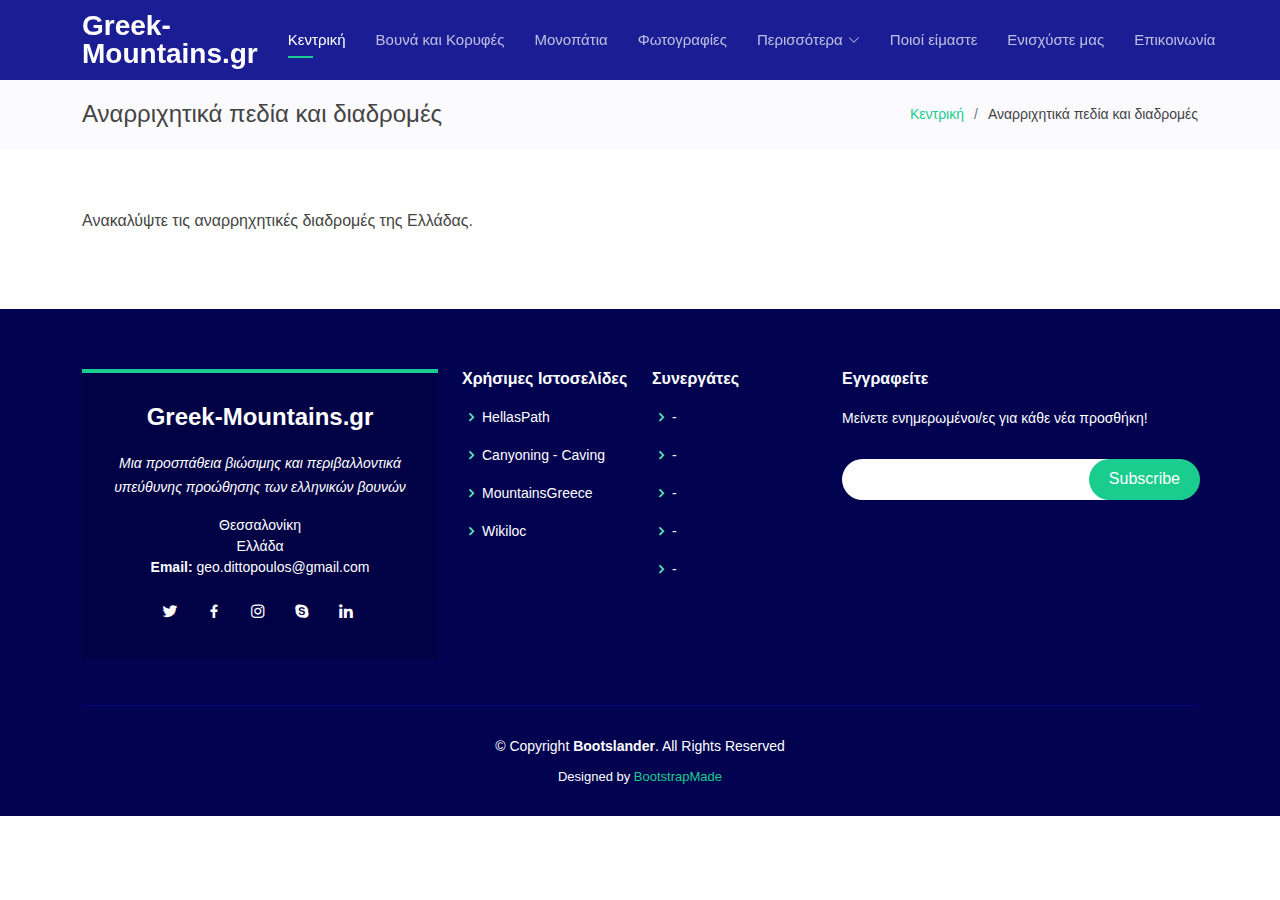
<file: anarrihitikes_diadromes.html>
<!DOCTYPE html>
<html lang="en">

<head>
  <meta charset="utf-8">
  <meta content="width=device-width, initial-scale=1.0" name="viewport">

  <title>Ορειβατικά Μονοπάτια</title>
  <meta content="" name="description">
  <meta content="" name="keywords">

  <!-- Favicons -->
  <link href="assets/img/noun-mountains-198608.png" rel="icon">
  <link href="mountains180x180.png" rel="mountains180x180.png">

  <!-- Google Fonts -->
  <link href="https://fonts.googleapis.com/css2?family=Noto+Serif+Display:ital,wght@0,300;0,400;0,500;0,600;0,700;1,300;1,400;1,500;1,600;1,700;1,900&display=swap" rel="stylesheet">

  <!-- Vendor CSS Files -->
  <link href="assets/vendor/aos/aos.css" rel="stylesheet">
  <link href="assets/vendor/bootstrap/css/bootstrap.min.css" rel="stylesheet">
  <link href="assets/vendor/bootstrap-icons/bootstrap-icons.css" rel="stylesheet">
  <link href="assets/vendor/boxicons/css/boxicons.min.css" rel="stylesheet">
  <link href="assets/vendor/glightbox/css/glightbox.min.css" rel="stylesheet">
  <link href="assets/vendor/remixicon/remixicon.css" rel="stylesheet">
  <link href="assets/vendor/swiper/swiper-bundle.min.css" rel="stylesheet">

  <!-- Template Main CSS File -->
  <link href="assets/css/style.css" rel="stylesheet">

  <!-- =======================================================
  * Template Name: Bootslander - v4.9.1
  * Template URL: https://bootstrapmade.com/bootslander-free-bootstrap-landing-page-template/
  * Author: BootstrapMade.com
  * License: https://bootstrapmade.com/license/
  ======================================================== -->
</head>

<body>

  <!-- ======= Header ======= -->
  <header id="header" class="fixed-top d-flex align-items-center ">
    <div class="container d-flex align-items-center justify-content-between">

      <div class="logo">
        <h1><a href="index.html"><span>Greek-Mountains.gr</span></a></h1>
        <!-- Uncomment below if you prefer to use an image logo -->
        <!-- <a href="index.html"><img src="assets/img/logo.png" alt="" class="img-fluid"></a>-->
      </div>

      <nav id="navbar" class="navbar">
        <ul>
          <li><a class="nav-link scrollto active" href="#hero">Κεντρική</a></li>
          <li><a class="nav-link scrollto" href="#about">Βουνά και Κορυφές</a></li>
          <li><a class="nav-link scrollto" href="#features">Μονοπάτια</a></li>
          <li><a class="nav-link scrollto" href="#gallery">Φωτογραφίες</a></li>
          <li class="dropdown"><a href="#"><span>Περισσότερα</span> <i class="bi bi-chevron-down"></i></a>
            <ul>
              <li class="dropdown"><a href="#"><span>Οργάνωση διαδρομής</span> <i class="bi bi-chevron-right"></i></a>
                <ul>
                  <li><a href="#">Υπολογισμός κόστους ταξιδιού</a></li>
                  <li><a href="#">Χάρτες Τσέπης</a></li>
                  <li><a href="#">Smartphone Applications</a></li>
                  <li><a href="#">Επιστημονικοί χάρτες</a></li>
                  <li><a href="#">Checklist</a></li>
                </ul>
              </li>
              <li><a href="#">Καταφύγια</a></li>
              <li><a href="#">Live Κάμερα και Καιρός</a></li>
              <li><a href="#">Εξοπλισμός</a></li>
              <li><a href="#">Πρώτες βοήθειες</a></li>
            </ul>
          <li><a class="nav-link scrollto" href="#team">Ποιοί είμαστε</a></li>
          <li><a class="nav-link scrollto" href="#pricing">Ενισχύστε μας</a></li>
          </li>
          <li><a class="nav-link scrollto" href="#contact">Επικοινωνία</a></li>
        </ul>
        <i class="bi bi-list mobile-nav-toggle"></i>
      </nav><!-- .navbar -->

    </div>
  </header><!-- End Header -->

  <main id="main">

    <!-- ======= Breadcrumbs Section ======= -->
    <section class="breadcrumbs">
      <div class="container">

        <div class="d-flex justify-content-between align-items-center">
          <h2>Αναρριχητικά πεδία και διαδρομές</h2>
          <ol>
            <li><a href="index.html">Κεντρική</a></li>
            <li>Αναρριχητικά πεδία και διαδρομές</li>
          </ol>
        </div>

      </div>
    </section><!-- End Breadcrumbs Section -->

    <section class="inner-page">
      <div class="container">
        <p>
          Ανακαλύψτε τις αναρρηχητικές διαδρομές της Ελλάδας.
        </p>
      </div>
    </section>

  </main><!-- End #main -->

  <!-- ======= Footer ======= -->
  <footer id="footer">
    <div class="footer-top">
      <div class="container">
        <div class="row">

           <div class="col-lg-4 col-md-6">
            <div class="footer-info">
              <h3>Greek-Mountains.gr</h3>
              <p class="pb-3"><em>Μια προσπάθεια βιώσιμης και περιβαλλοντικά υπεύθυνης προώθησης των ελληνικών βουνών</em></p>
                Θεσσαλονίκη<br>
                Ελλάδα<br>
                
                <strong>Email:</strong> geo.dittopoulos@gmail.com<br>
              </p>
              <div class="social-links mt-3">
                <a href="#" class="twitter"><i class="bx bxl-twitter"></i></a>
                <a href="#" class="facebook"><i class="bx bxl-facebook"></i></a>
                <a href="#" class="instagram"><i class="bx bxl-instagram"></i></a>
                <a href="#" class="google-plus"><i class="bx bxl-skype"></i></a>
                <a href="#" class="linkedin"><i class="bx bxl-linkedin"></i></a>
              </div>
            </div>
          </div>

          <div class="col-lg-2 col-md-6 footer-links">
              <h4>Χρήσιμες Ιστοσελίδες</h4>
            <ul>
                <li><i class="bx bx-chevron-right"></i> <a href="#">HellasPath</a></li>
                <li><i class="bx bx-chevron-right"></i> <a href="#">Canyoning - Caving</a></li>
                <li><i class="bx bx-chevron-right"></i> <a href="#">MountainsGreece</a></li>
                <li><i class="bx bx-chevron-right"></i> <a href="#">Wikiloc</a></li>
            </ul>
          </div>

          <div class="col-lg-2 col-md-6 footer-links">
              <h4>Συνεργάτες</h4>
            <ul>
                <li><i class="bx bx-chevron-right"></i> <a href="#">-</a></li>
              <li><i class="bx bx-chevron-right"></i> <a href="#">-</a></li>
              <li><i class="bx bx-chevron-right"></i> <a href="#">-</a></li>
              <li><i class="bx bx-chevron-right"></i> <a href="#">-</a></li>
              <li><i class="bx bx-chevron-right"></i> <a href="#">-</a></li>
            </ul>
          </div>

          <div class="col-lg-4 col-md-6 footer-newsletter">
            <h4>Εγγραφείτε</h4>
            <p>Μείνετε ενημερωμένοι/ες για κάθε νέα προσθήκη!
            <form action="" method="post">
              <input type="email" name="email"><input type="submit" value="Subscribe">
            </form>

          </div>

        </div>
      </div>
    </div>

    <div class="container">
      <div class="copyright">
        &copy; Copyright <strong><span>Bootslander</span></strong>. All Rights Reserved
      </div>
      <div class="credits">
        <!-- All the links in the footer should remain intact. -->
        <!-- You can delete the links only if you purchased the pro version. -->
        <!-- Licensing information: https://bootstrapmade.com/license/ -->
        <!-- Purchase the pro version with working PHP/AJAX contact form: https://bootstrapmade.com/bootslander-free-bootstrap-landing-page-template/ -->
        Designed by <a href="https://bootstrapmade.com/">BootstrapMade</a>
      </div>
    </div>
  </footer><!-- End Footer -->

  <a href="#" class="back-to-top d-flex align-items-center justify-content-center"><i class="bi bi-arrow-up-short"></i></a>
  <div id="preloader"></div>

  <!-- Vendor JS Files -->
  <script src="assets/vendor/purecounter/purecounter_vanilla.js"></script>
  <script src="assets/vendor/aos/aos.js"></script>
  <script src="assets/vendor/bootstrap/js/bootstrap.bundle.min.js"></script>
  <script src="assets/vendor/glightbox/js/glightbox.min.js"></script>
  <script src="assets/vendor/swiper/swiper-bundle.min.js"></script>
  <script src="assets/vendor/php-email-form/validate.js"></script>

  <!-- Template Main JS File -->
  <script src="assets/js/main.js"></script>

</body>

</html>
</file>
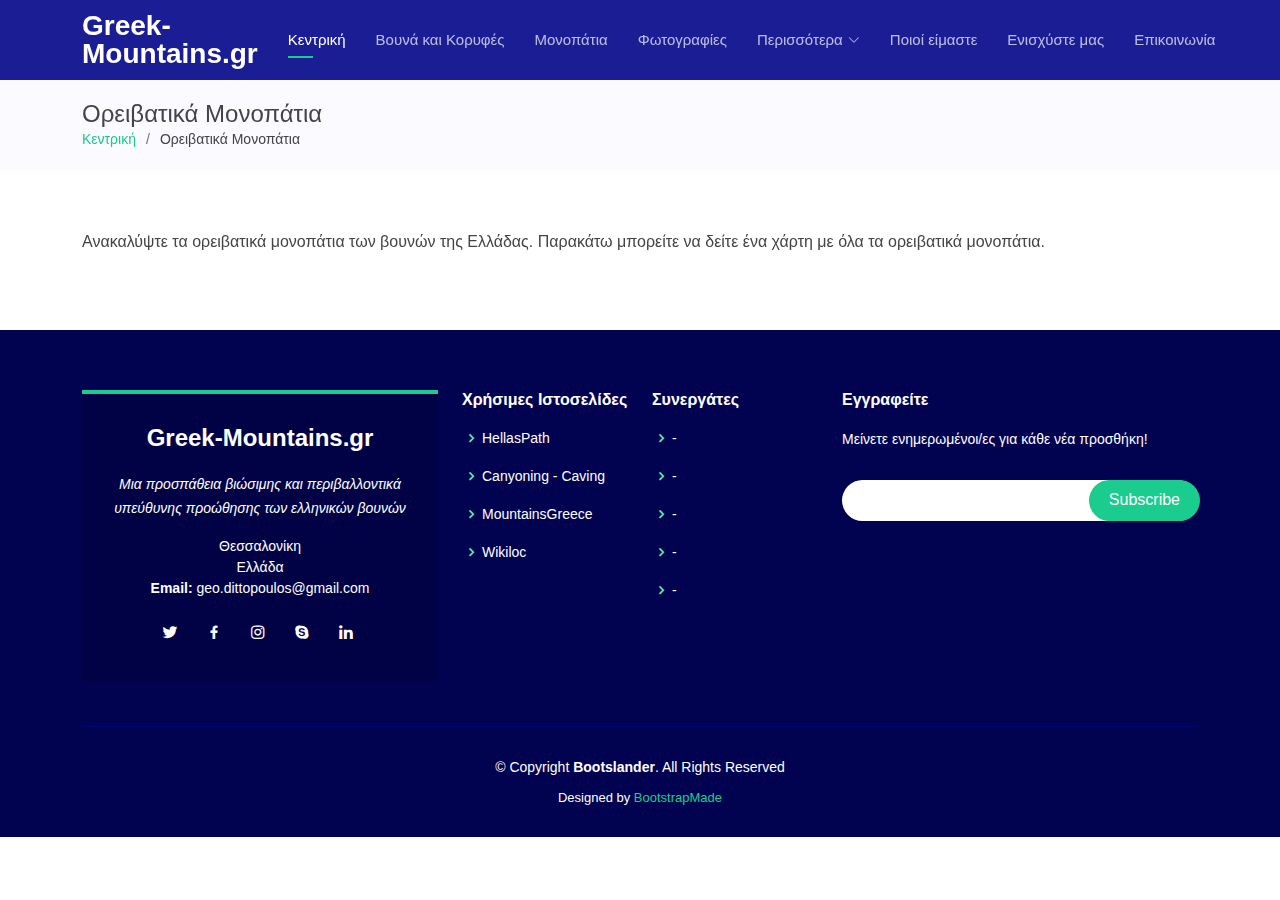
<file: oreivatika_monopatia.html>
<!DOCTYPE html>
<html lang="en">

<head>
  <meta charset="utf-8">
  <meta content="width=device-width, initial-scale=1.0" name="viewport">

  <title>Ορειβατικά Μονοπάτια</title>
  <meta content="" name="description">
  <meta content="" name="keywords">

  <!-- Favicons -->
  <link href="assets/img/noun-mountains-198608.png" rel="icon">
  <link href="mountains180x180.png" rel="mountains180x180.png">

  <!-- Google Fonts -->
  <link href="https://fonts.googleapis.com/css2?family=Noto+Serif+Display:ital,wght@0,300;0,400;0,500;0,600;0,700;1,300;1,400;1,500;1,600;1,700;1,900&display=swap" rel="stylesheet">

  <!-- Vendor CSS Files -->
  <link href="assets/vendor/aos/aos.css" rel="stylesheet">
  <link href="assets/vendor/bootstrap/css/bootstrap.min.css" rel="stylesheet">
  <link href="assets/vendor/bootstrap-icons/bootstrap-icons.css" rel="stylesheet">
  <link href="assets/vendor/boxicons/css/boxicons.min.css" rel="stylesheet">
  <link href="assets/vendor/glightbox/css/glightbox.min.css" rel="stylesheet">
  <link href="assets/vendor/remixicon/remixicon.css" rel="stylesheet">
  <link href="assets/vendor/swiper/swiper-bundle.min.css" rel="stylesheet">

  <!-- Template Main CSS File -->
  <link href="assets/css/style.css" rel="stylesheet">

  <!-- =======================================================
  * Template Name: Bootslander - v4.9.1
  * Template URL: https://bootstrapmade.com/bootslander-free-bootstrap-landing-page-template/
  * Author: BootstrapMade.com
  * License: https://bootstrapmade.com/license/
  ======================================================== -->
</head>

<body>

  <!-- ======= Header ======= -->
  <header id="header" class="fixed-top d-flex align-items-center ">
    <div class="container d-flex align-items-center justify-content-between">

      <div class="logo">
        <h1><a href="index.html"><span>Greek-Mountains.gr</span></a></h1>
        <!-- Uncomment below if you prefer to use an image logo -->
        <!-- <a href="index.html"><img src="assets/img/logo.png" alt="" class="img-fluid"></a>-->
      </div>

      <nav id="navbar" class="navbar">
        <ul>
          <li><a class="nav-link scrollto active" href="#hero">Κεντρική</a></li>
          <li><a class="nav-link scrollto" href="#about">Βουνά και Κορυφές</a></li>
          <li><a class="nav-link scrollto" href="#features">Μονοπάτια</a></li>
          <li><a class="nav-link scrollto" href="#gallery">Φωτογραφίες</a></li>
          <li class="dropdown"><a href="#"><span>Περισσότερα</span> <i class="bi bi-chevron-down"></i></a>
            <ul>
              <li class="dropdown"><a href="#"><span>Οργάνωση διαδρομής</span> <i class="bi bi-chevron-right"></i></a>
                <ul>
                  <li><a href="#">Υπολογισμός κόστους ταξιδιού</a></li>
                  <li><a href="#">Χάρτες Τσέπης</a></li>
                  <li><a href="#">Smartphone Applications</a></li>
                  <li><a href="#">Επιστημονικοί χάρτες</a></li>
                  <li><a href="#">Checklist</a></li>
                </ul>
              </li>
              <li><a href="#">Καταφύγια</a></li>
              <li><a href="#">Live Κάμερα και Καιρός</a></li>
              <li><a href="#">Εξοπλισμός</a></li>
              <li><a href="#">Πρώτες βοήθειες</a></li>
            </ul>
          <li><a class="nav-link scrollto" href="#team">Ποιοί είμαστε</a></li>
          <li><a class="nav-link scrollto" href="#pricing">Ενισχύστε μας</a></li>
          </li>
          <li><a class="nav-link scrollto" href="#contact">Επικοινωνία</a></li>
        </ul>
        <i class="bi bi-list mobile-nav-toggle"></i>
      </nav><!-- .navbar -->

    </div>
  </header><!-- End Header -->

  <main id="main">

    <!-- ======= Breadcrumbs Section ======= -->
    <section class="breadcrumbs">
      <div class="container">

        <div class="d-flex justify-content-between align-items-center">
            <div  data-aos="zoom-out">
          <h2>Ορειβατικά Μονοπάτια</h2>
          <ol>
            <li><a href="index.html">Κεντρική</a></li>
            <li>Ορειβατικά Μονοπάτια</li>
          </ol>
            </div>
        </div>

      </div>
    </section><!-- End Breadcrumbs Section -->

    <section class="inner-page">
      <div class="container"> 
          <div  data-aos="zoom-out">
        <p>
          Ανακαλύψτε τα ορειβατικά μονοπάτια των βουνών της Ελλάδας. Παρακάτω μπορείτε να δείτε ένα χάρτη με όλα τα ορειβατικά μονοπάτια.
        </p>
       </div>
      </div>
    </section>
      <!-- Search bar -->

  </main><!-- End #main -->

  <!-- ======= Footer ======= -->
  <footer id="footer">
    <div class="footer-top">
      <div class="container">
        <div class="row">

           <div class="col-lg-4 col-md-6">
            <div class="footer-info">
              <h3>Greek-Mountains.gr</h3>
              <p class="pb-3"><em>Μια προσπάθεια βιώσιμης και περιβαλλοντικά υπεύθυνης προώθησης των ελληνικών βουνών</em></p>
                Θεσσαλονίκη<br>
                Ελλάδα<br>
                
                <strong>Email:</strong> geo.dittopoulos@gmail.com<br>
              
              <div class="social-links mt-3">
                <a href="#" class="twitter"><i class="bx bxl-twitter"></i></a>
                <a href="#" class="facebook"><i class="bx bxl-facebook"></i></a>
                <a href="#" class="instagram"><i class="bx bxl-instagram"></i></a>
                <a href="#" class="google-plus"><i class="bx bxl-skype"></i></a>
                <a href="#" class="linkedin"><i class="bx bxl-linkedin"></i></a>
              </div>
            </div>
          </div>

          <div class="col-lg-2 col-md-6 footer-links">
              <h4>Χρήσιμες Ιστοσελίδες</h4>
            <ul>
                <li><i class="bx bx-chevron-right"></i> <a href="#">HellasPath</a></li>
                <li><i class="bx bx-chevron-right"></i> <a href="#">Canyoning - Caving</a></li>
                <li><i class="bx bx-chevron-right"></i> <a href="#">MountainsGreece</a></li>
                <li><i class="bx bx-chevron-right"></i> <a href="#">Wikiloc</a></li>
            </ul>
          </div>

          <div class="col-lg-2 col-md-6 footer-links">
              <h4>Συνεργάτες</h4>
            <ul>
                <li><i class="bx bx-chevron-right"></i> <a href="#">-</a></li>
              <li><i class="bx bx-chevron-right"></i> <a href="#">-</a></li>
              <li><i class="bx bx-chevron-right"></i> <a href="#">-</a></li>
              <li><i class="bx bx-chevron-right"></i> <a href="#">-</a></li>
              <li><i class="bx bx-chevron-right"></i> <a href="#">-</a></li>
            </ul>
          </div>

          <div class="col-lg-4 col-md-6 footer-newsletter">
            <h4>Εγγραφείτε</h4>
            <p>Μείνετε ενημερωμένοι/ες για κάθε νέα προσθήκη!
            <form action="" method="post">
              <input type="email" name="email"><input type="submit" value="Subscribe">
            </form>

          </div>

        </div>
      </div>
    </div>
    <div class="container">
      <div class="copyright">
        &copy; Copyright <strong><span>Bootslander</span></strong>. All Rights Reserved
      </div>
      <div class="credits">
        <!-- All the links in the footer should remain intact. -->
        <!-- You can delete the links only if you purchased the pro version. -->
        <!-- Licensing information: https://bootstrapmade.com/license/ -->
        <!-- Purchase the pro version with working PHP/AJAX contact form: https://bootstrapmade.com/bootslander-free-bootstrap-landing-page-template/ -->
        Designed by <a href="https://bootstrapmade.com/">BootstrapMade</a>
      </div>
    </div>
  </footer><!-- End Footer -->

  <a href="#" class="back-to-top d-flex align-items-center justify-content-center"><i class="bi bi-arrow-up-short"></i></a>
  <div id="preloader"></div>

  <!-- Vendor JS Files -->
  <script src="assets/vendor/purecounter/purecounter_vanilla.js"></script>
  <script src="assets/vendor/aos/aos.js"></script>
  <script src="assets/vendor/bootstrap/js/bootstrap.bundle.min.js"></script>
  <script src="assets/vendor/glightbox/js/glightbox.min.js"></script>
  <script src="assets/vendor/swiper/swiper-bundle.min.js"></script>
  <script src="assets/vendor/php-email-form/validate.js"></script>

  <!-- Template Main JS File -->
  <script src="assets/js/main.js"></script>

</body>

</html>
</file>
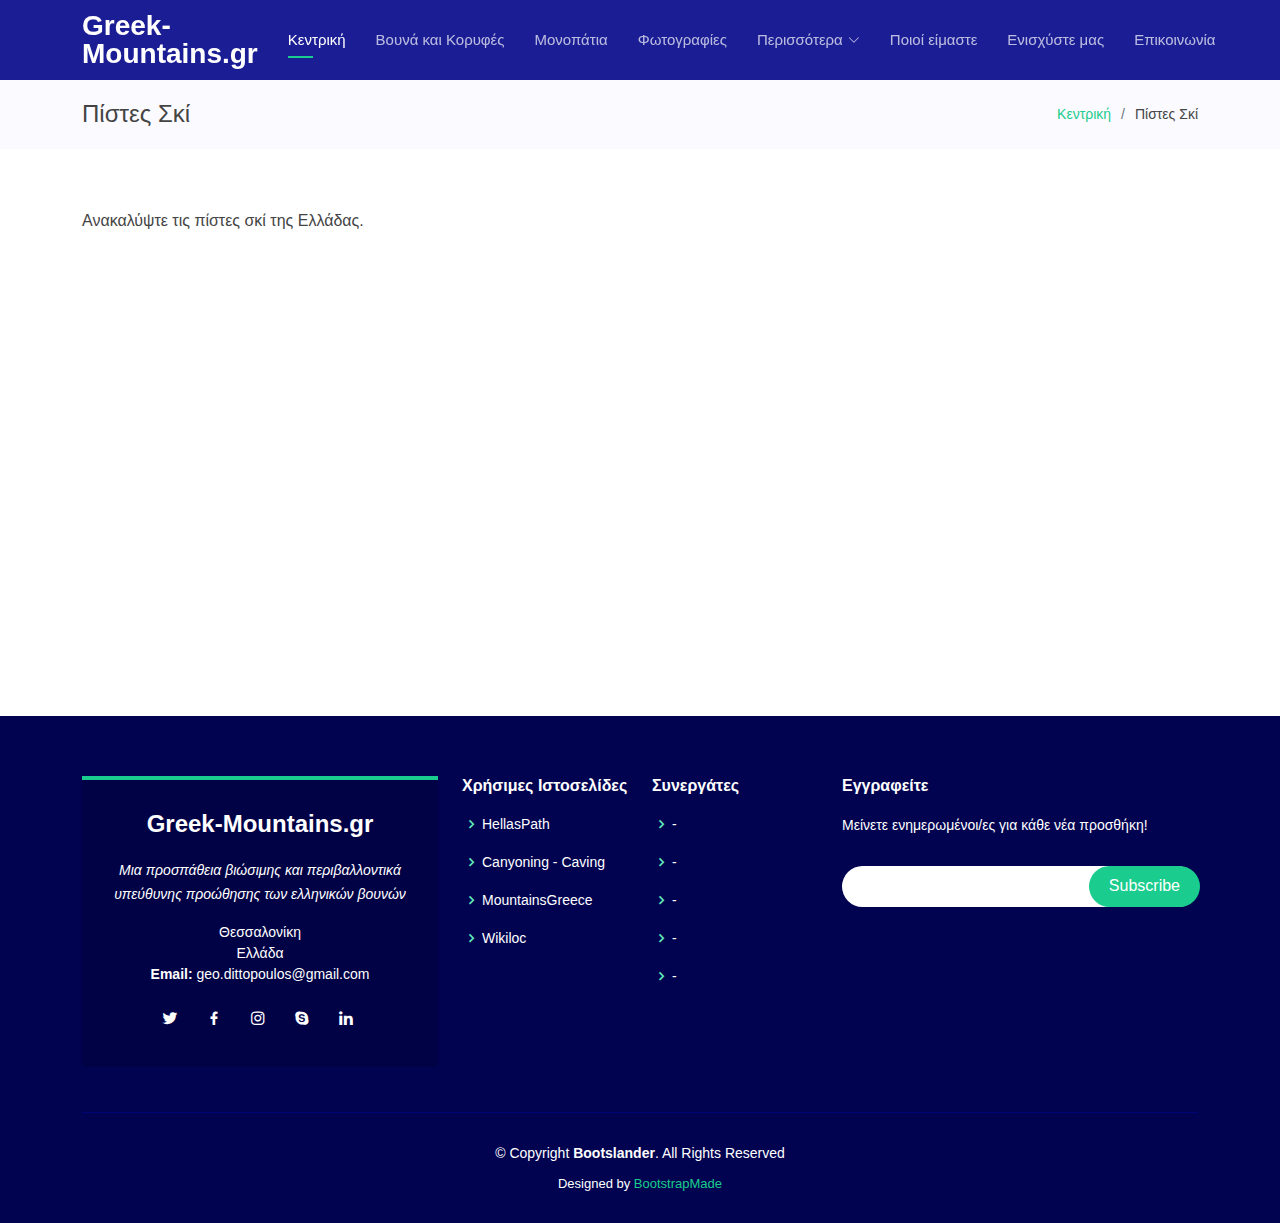
<file: pistes_ski.html>
<!DOCTYPE html>
<html lang="en">

<head>
  <meta charset="utf-8">
  <meta content="width=device-width, initial-scale=1.0" name="viewport">

  <title>Ορειβατικά Μονοπάτια</title>
  <meta content="" name="description">
  <meta content="" name="keywords">

  <!-- Favicons -->
  <link href="assets/img/noun-mountains-198608.png" rel="icon">
  <link href="mountains180x180.png" rel="mountains180x180.png">

  <!-- Google Fonts -->
  <link href="https://fonts.googleapis.com/css2?family=Noto+Serif+Display:ital,wght@0,300;0,400;0,500;0,600;0,700;1,300;1,400;1,500;1,600;1,700;1,900&display=swap" rel="stylesheet">

  <!-- Vendor CSS Files -->
  <link href="assets/vendor/aos/aos.css" rel="stylesheet">
  <link href="assets/vendor/bootstrap/css/bootstrap.min.css" rel="stylesheet">
  <link href="assets/vendor/bootstrap-icons/bootstrap-icons.css" rel="stylesheet">
  <link href="assets/vendor/boxicons/css/boxicons.min.css" rel="stylesheet">
  <link href="assets/vendor/glightbox/css/glightbox.min.css" rel="stylesheet">
  <link href="assets/vendor/remixicon/remixicon.css" rel="stylesheet">
  <link href="assets/vendor/swiper/swiper-bundle.min.css" rel="stylesheet">

  <!-- Template Main CSS File -->
  <link href="assets/css/style.css" rel="stylesheet">

  <!-- =======================================================
  * Template Name: Bootslander - v4.9.1
  * Template URL: https://bootstrapmade.com/bootslander-free-bootstrap-landing-page-template/
  * Author: BootstrapMade.com
  * License: https://bootstrapmade.com/license/
  ======================================================== -->
</head>

<body>

  <!-- ======= Header ======= -->
  <header id="header" class="fixed-top d-flex align-items-center ">
    <div class="container d-flex align-items-center justify-content-between">

      <div class="logo">
        <h1><a href="index.html"><span>Greek-Mountains.gr</span></a></h1>
        <!-- Uncomment below if you prefer to use an image logo -->
        <!-- <a href="index.html"><img src="assets/img/logo.png" alt="" class="img-fluid"></a>-->
      </div>

      <nav id="navbar" class="navbar">
        <ul>
          <li><a class="nav-link scrollto active" href="#hero">Κεντρική</a></li>
          <li><a class="nav-link scrollto" href="#about">Βουνά και Κορυφές</a></li>
          <li><a class="nav-link scrollto" href="#features">Μονοπάτια</a></li>
          <li><a class="nav-link scrollto" href="#gallery">Φωτογραφίες</a></li>
          <li class="dropdown"><a href="#"><span>Περισσότερα</span> <i class="bi bi-chevron-down"></i></a>
            <ul>
              <li class="dropdown"><a href="#"><span>Οργάνωση διαδρομής</span> <i class="bi bi-chevron-right"></i></a>
                <ul>
                  <li><a href="#">Υπολογισμός κόστους ταξιδιού</a></li>
                  <li><a href="#">Χάρτες Τσέπης</a></li>
                  <li><a href="#">Smartphone Applications</a></li>
                  <li><a href="#">Επιστημονικοί χάρτες</a></li>
                  <li><a href="#">Checklist</a></li>
                </ul>
              </li>
              <li><a href="#">Καταφύγια</a></li>
              <li><a href="#">Live Κάμερα και Καιρός</a></li>
              <li><a href="#">Εξοπλισμός</a></li>
              <li><a href="#">Πρώτες βοήθειες</a></li>
            </ul>
          <li><a class="nav-link scrollto" href="#team">Ποιοί είμαστε</a></li>
          <li><a class="nav-link scrollto" href="#pricing">Ενισχύστε μας</a></li>
          </li>
          <li><a class="nav-link scrollto" href="#contact">Επικοινωνία</a></li>
        </ul>
        <i class="bi bi-list mobile-nav-toggle"></i>
      </nav><!-- .navbar -->

    </div>
  </header><!-- End Header -->

  <main id="main">

    <!-- ======= Breadcrumbs Section ======= -->
    <section class="breadcrumbs">
      <div class="container">

        <div class="d-flex justify-content-between align-items-center">
          <h2>Πίστες Σκί</h2>
          <ol>
            <li><a href="index.html">Κεντρική</a></li>
            <li>Πίστες Σκί</li>
          </ol>
        </div>

      </div>
    </section><!-- End Breadcrumbs Section -->

    <section class="inner-page">
      <div class="container">
        <p>
          Ανακαλύψτε τις πίστες σκί της Ελλάδας.
        </p>
      </div>
    </section>
      <iframe width='100%' height='400px' src="https://api.mapbox.com/styles/v1/salvo771997/clafhczak004f14o3jz5fmqlt.html?title=false&access_token=pk.eyJ1Ijoic2Fsdm83NzE5OTciLCJhIjoiY2w0cXUzMzM5MDh6aTNicGQyMDY2MDRleSJ9.QrbpXjyfhO6VW7LpmTxBPQ&zoomwheel=false#5.26/39.233/23.416" title="Outdoors" style="border:none;"></iframe>

  </main><!-- End #main -->

  <!-- ======= Footer ======= -->
  <footer id="footer">
    <div class="footer-top">
      <div class="container">
        <div class="row">

           <div class="col-lg-4 col-md-6">
            <div class="footer-info">
              <h3>Greek-Mountains.gr</h3>
              <p class="pb-3"><em>Μια προσπάθεια βιώσιμης και περιβαλλοντικά υπεύθυνης προώθησης των ελληνικών βουνών</em></p>
                Θεσσαλονίκη<br>
                Ελλάδα<br>
                
                <strong>Email:</strong> geo.dittopoulos@gmail.com<br>
              </p>
              <div class="social-links mt-3">
                <a href="#" class="twitter"><i class="bx bxl-twitter"></i></a>
                <a href="#" class="facebook"><i class="bx bxl-facebook"></i></a>
                <a href="#" class="instagram"><i class="bx bxl-instagram"></i></a>
                <a href="#" class="google-plus"><i class="bx bxl-skype"></i></a>
                <a href="#" class="linkedin"><i class="bx bxl-linkedin"></i></a>
              </div>
            </div>
          </div>

          <div class="col-lg-2 col-md-6 footer-links">
              <h4>Χρήσιμες Ιστοσελίδες</h4>
            <ul>
                <li><i class="bx bx-chevron-right"></i> <a href="#">HellasPath</a></li>
                <li><i class="bx bx-chevron-right"></i> <a href="#">Canyoning - Caving</a></li>
                <li><i class="bx bx-chevron-right"></i> <a href="#">MountainsGreece</a></li>
                <li><i class="bx bx-chevron-right"></i> <a href="#">Wikiloc</a></li>
            </ul>
          </div>

          <div class="col-lg-2 col-md-6 footer-links">
              <h4>Συνεργάτες</h4>
            <ul>
                <li><i class="bx bx-chevron-right"></i> <a href="#">-</a></li>
              <li><i class="bx bx-chevron-right"></i> <a href="#">-</a></li>
              <li><i class="bx bx-chevron-right"></i> <a href="#">-</a></li>
              <li><i class="bx bx-chevron-right"></i> <a href="#">-</a></li>
              <li><i class="bx bx-chevron-right"></i> <a href="#">-</a></li>
            </ul>
          </div>

          <div class="col-lg-4 col-md-6 footer-newsletter">
            <h4>Εγγραφείτε</h4>
            <p>Μείνετε ενημερωμένοι/ες για κάθε νέα προσθήκη!
            <form action="" method="post">
              <input type="email" name="email"><input type="submit" value="Subscribe">
            </form>

          </div>

        </div>
      </div>
    </div>

    <div class="container">
      <div class="copyright">
        &copy; Copyright <strong><span>Bootslander</span></strong>. All Rights Reserved
      </div>
      <div class="credits">
        <!-- All the links in the footer should remain intact. -->
        <!-- You can delete the links only if you purchased the pro version. -->
        <!-- Licensing information: https://bootstrapmade.com/license/ -->
        <!-- Purchase the pro version with working PHP/AJAX contact form: https://bootstrapmade.com/bootslander-free-bootstrap-landing-page-template/ -->
        Designed by <a href="https://bootstrapmade.com/">BootstrapMade</a>
      </div>
    </div>
  </footer><!-- End Footer -->

  <a href="#" class="back-to-top d-flex align-items-center justify-content-center"><i class="bi bi-arrow-up-short"></i></a>
  <div id="preloader"></div>

  <!-- Vendor JS Files -->
  <script src="assets/vendor/purecounter/purecounter_vanilla.js"></script>
  <script src="assets/vendor/aos/aos.js"></script>
  <script src="assets/vendor/bootstrap/js/bootstrap.bundle.min.js"></script>
  <script src="assets/vendor/glightbox/js/glightbox.min.js"></script>
  <script src="assets/vendor/swiper/swiper-bundle.min.js"></script>
  <script src="assets/vendor/php-email-form/validate.js"></script>

  <!-- Template Main JS File -->
  <script src="assets/js/main.js"></script>

</body>

</html>
</file>
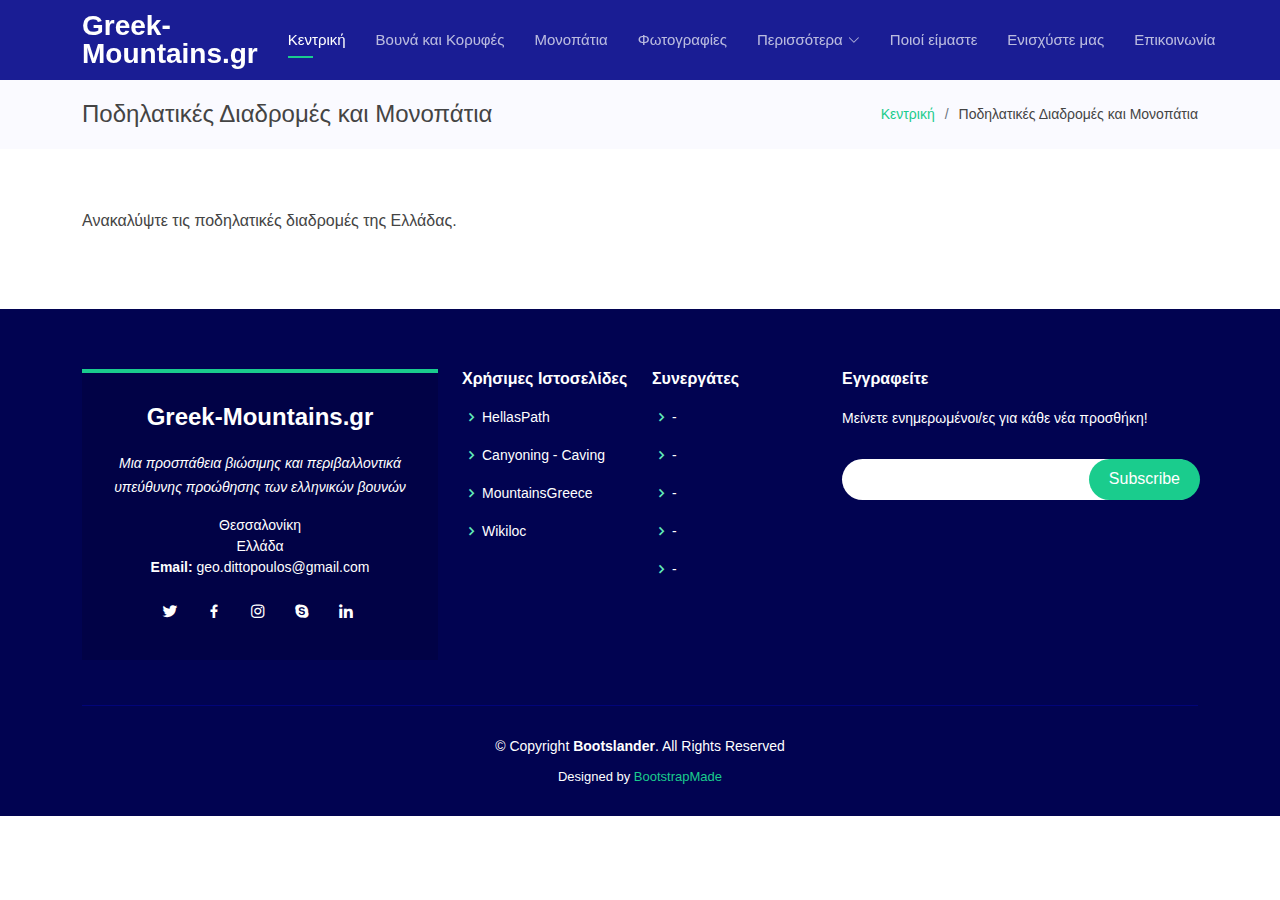
<file: podilatikes_diadromes.html>
<!DOCTYPE html>
<html lang="en">

<head>
  <meta charset="utf-8">
  <meta content="width=device-width, initial-scale=1.0" name="viewport">

  <title>Ορειβατικά Μονοπάτια</title>
  <meta content="" name="description">
  <meta content="" name="keywords">

  <!-- Favicons -->
  <link href="assets/img/noun-mountains-198608.png" rel="icon">
  <link href="mountains180x180.png" rel="mountains180x180.png">

  <!-- Google Fonts -->
  <link href="https://fonts.googleapis.com/css2?family=Noto+Serif+Display:ital,wght@0,300;0,400;0,500;0,600;0,700;1,300;1,400;1,500;1,600;1,700;1,900&display=swap" rel="stylesheet">

  <!-- Vendor CSS Files -->
  <link href="assets/vendor/aos/aos.css" rel="stylesheet">
  <link href="assets/vendor/bootstrap/css/bootstrap.min.css" rel="stylesheet">
  <link href="assets/vendor/bootstrap-icons/bootstrap-icons.css" rel="stylesheet">
  <link href="assets/vendor/boxicons/css/boxicons.min.css" rel="stylesheet">
  <link href="assets/vendor/glightbox/css/glightbox.min.css" rel="stylesheet">
  <link href="assets/vendor/remixicon/remixicon.css" rel="stylesheet">
  <link href="assets/vendor/swiper/swiper-bundle.min.css" rel="stylesheet">

  <!-- Template Main CSS File -->
  <link href="assets/css/style.css" rel="stylesheet">

  <!-- =======================================================
  * Template Name: Bootslander - v4.9.1
  * Template URL: https://bootstrapmade.com/bootslander-free-bootstrap-landing-page-template/
  * Author: BootstrapMade.com
  * License: https://bootstrapmade.com/license/
  ======================================================== -->
</head>

<body>

  <!-- ======= Header ======= -->
  <header id="header" class="fixed-top d-flex align-items-center ">
    <div class="container d-flex align-items-center justify-content-between">

      <div class="logo">
        <h1><a href="index.html"><span>Greek-Mountains.gr</span></a></h1>
        <!-- Uncomment below if you prefer to use an image logo -->
        <!-- <a href="index.html"><img src="assets/img/logo.png" alt="" class="img-fluid"></a>-->
      </div>

      <nav id="navbar" class="navbar">
        <ul>
          <li><a class="nav-link scrollto active" href="#hero">Κεντρική</a></li>
          <li><a class="nav-link scrollto" href="#about">Βουνά και Κορυφές</a></li>
          <li><a class="nav-link scrollto" href="#features">Μονοπάτια</a></li>
          <li><a class="nav-link scrollto" href="#gallery">Φωτογραφίες</a></li>
          <li class="dropdown"><a href="#"><span>Περισσότερα</span> <i class="bi bi-chevron-down"></i></a>
            <ul>
              <li class="dropdown"><a href="#"><span>Οργάνωση διαδρομής</span> <i class="bi bi-chevron-right"></i></a>
                <ul>
                  <li><a href="#">Υπολογισμός κόστους ταξιδιού</a></li>
                  <li><a href="#">Χάρτες Τσέπης</a></li>
                  <li><a href="#">Smartphone Applications</a></li>
                  <li><a href="#">Επιστημονικοί χάρτες</a></li>
                  <li><a href="#">Checklist</a></li>
                </ul>
              </li>
              <li><a href="#">Καταφύγια</a></li>
              <li><a href="#">Live Κάμερα και Καιρός</a></li>
              <li><a href="#">Εξοπλισμός</a></li>
              <li><a href="#">Πρώτες βοήθειες</a></li>
            </ul>
          <li><a class="nav-link scrollto" href="#team">Ποιοί είμαστε</a></li>
          <li><a class="nav-link scrollto" href="#pricing">Ενισχύστε μας</a></li>
          </li>
          <li><a class="nav-link scrollto" href="#contact">Επικοινωνία</a></li>
        </ul>
        <i class="bi bi-list mobile-nav-toggle"></i>
      </nav><!-- .navbar -->

    </div>
  </header><!-- End Header -->

  <main id="main">

    <!-- ======= Breadcrumbs Section ======= -->
    <section class="breadcrumbs">
      <div class="container">

        <div class="d-flex justify-content-between align-items-center">
          <h2>Ποδηλατικές Διαδρομές και Μονοπάτια</h2>
          <ol>
            <li><a href="index.html">Κεντρική</a></li>
            <li>Ποδηλατικές Διαδρομές και Μονοπάτια</li>
          </ol>
        </div>

      </div>
    </section><!-- End Breadcrumbs Section -->

    <section class="inner-page">
      <div class="container">
        <p>
          Ανακαλύψτε τις ποδηλατικές διαδρομές της Ελλάδας.
        </p>
      </div>
    </section>

  </main><!-- End #main -->

  <!-- ======= Footer ======= -->
  <footer id="footer">
    <div class="footer-top">
      <div class="container">
        <div class="row">

           <div class="col-lg-4 col-md-6">
            <div class="footer-info">
              <h3>Greek-Mountains.gr</h3>
              <p class="pb-3"><em>Μια προσπάθεια βιώσιμης και περιβαλλοντικά υπεύθυνης προώθησης των ελληνικών βουνών</em></p>
                Θεσσαλονίκη<br>
                Ελλάδα<br>
                
                <strong>Email:</strong> geo.dittopoulos@gmail.com<br>
              </p>
              <div class="social-links mt-3">
                <a href="#" class="twitter"><i class="bx bxl-twitter"></i></a>
                <a href="#" class="facebook"><i class="bx bxl-facebook"></i></a>
                <a href="#" class="instagram"><i class="bx bxl-instagram"></i></a>
                <a href="#" class="google-plus"><i class="bx bxl-skype"></i></a>
                <a href="#" class="linkedin"><i class="bx bxl-linkedin"></i></a>
              </div>
            </div>
          </div>

          <div class="col-lg-2 col-md-6 footer-links">
              <h4>Χρήσιμες Ιστοσελίδες</h4>
            <ul>
                <li><i class="bx bx-chevron-right"></i> <a href="#">HellasPath</a></li>
                <li><i class="bx bx-chevron-right"></i> <a href="#">Canyoning - Caving</a></li>
                <li><i class="bx bx-chevron-right"></i> <a href="#">MountainsGreece</a></li>
                <li><i class="bx bx-chevron-right"></i> <a href="#">Wikiloc</a></li>
            </ul>
          </div>

          <div class="col-lg-2 col-md-6 footer-links">
              <h4>Συνεργάτες</h4>
            <ul>
                <li><i class="bx bx-chevron-right"></i> <a href="#">-</a></li>
              <li><i class="bx bx-chevron-right"></i> <a href="#">-</a></li>
              <li><i class="bx bx-chevron-right"></i> <a href="#">-</a></li>
              <li><i class="bx bx-chevron-right"></i> <a href="#">-</a></li>
              <li><i class="bx bx-chevron-right"></i> <a href="#">-</a></li>
            </ul>
          </div>

          <div class="col-lg-4 col-md-6 footer-newsletter">
            <h4>Εγγραφείτε</h4>
            <p>Μείνετε ενημερωμένοι/ες για κάθε νέα προσθήκη!
            <form action="" method="post">
              <input type="email" name="email"><input type="submit" value="Subscribe">
            </form>

          </div>

        </div>
      </div>
    </div>

    <div class="container">
      <div class="copyright">
        &copy; Copyright <strong><span>Bootslander</span></strong>. All Rights Reserved
      </div>
      <div class="credits">
        <!-- All the links in the footer should remain intact. -->
        <!-- You can delete the links only if you purchased the pro version. -->
        <!-- Licensing information: https://bootstrapmade.com/license/ -->
        <!-- Purchase the pro version with working PHP/AJAX contact form: https://bootstrapmade.com/bootslander-free-bootstrap-landing-page-template/ -->
        Designed by <a href="https://bootstrapmade.com/">BootstrapMade</a>
      </div>
    </div>
  </footer><!-- End Footer -->

  <a href="#" class="back-to-top d-flex align-items-center justify-content-center"><i class="bi bi-arrow-up-short"></i></a>
  <div id="preloader"></div>

  <!-- Vendor JS Files -->
  <script src="assets/vendor/purecounter/purecounter_vanilla.js"></script>
  <script src="assets/vendor/aos/aos.js"></script>
  <script src="assets/vendor/bootstrap/js/bootstrap.bundle.min.js"></script>
  <script src="assets/vendor/glightbox/js/glightbox.min.js"></script>
  <script src="assets/vendor/swiper/swiper-bundle.min.js"></script>
  <script src="assets/vendor/php-email-form/validate.js"></script>

  <!-- Template Main JS File -->
  <script src="assets/js/main.js"></script>

</body>

</html>
</file>
<file: assets/css/style.css>
/**
* Template Name: Bootslander - v4.9.1
* Template URL: https://bootstrapmade.com/bootslander-free-bootstrap-landing-page-template/
* Author: BootstrapMade.com
* License: https://bootstrapmade.com/license/
*/

/*--------------------------------------------------------------
# General
--------------------------------------------------------------*/
body {
  font-family: "Open Sans", sans-serif;
  color: #444444;
}

a {
  color: #1acc8d;
  text-decoration: none;
}

a:hover {
  color: #34e5a6;
  text-decoration: none;
}

h1,
h2,
h3,
h4,
h5,
h6 {
  font-family: "Open Sans", sans-serif;
}

/*--------------------------------------------------------------
# Preloader
--------------------------------------------------------------*/
#preloader {
  position: fixed;
  top: 0;
  left: 0;
  right: 0;
  bottom: 0;
  z-index: 9999;
  overflow: hidden;
  background: #fff;
}

#preloader:before {
  content: "";
  position: fixed;
  top: calc(50% - 30px);
  left: calc(50% - 30px);
  border: 6px solid #1acc8d;
  border-top-color: #d2f9eb;
  border-radius: 50%;
  width: 60px;
  height: 60px;
  -webkit-animation: animate-preloader 1s linear infinite;
  animation: animate-preloader 1s linear infinite;
}

@-webkit-keyframes animate-preloader {
  0% {
    transform: rotate(0deg);
  }

  100% {
    transform: rotate(360deg);
  }
}

@keyframes animate-preloader {
  0% {
    transform: rotate(0deg);
  }

  100% {
    transform: rotate(360deg);
  }
}

/*--------------------------------------------------------------
# Back to top button
--------------------------------------------------------------*/
.back-to-top {
  position: fixed;
  visibility: hidden;
  opacity: 0;
  right: 15px;
  bottom: 15px;
  z-index: 996;
  background: #1acc8d;
  width: 40px;
  height: 40px;
  border-radius: 50px;
  transition: all 0.4s;
}

.back-to-top i {
  font-size: 28px;
  color: #fff;
  line-height: 0;
}

.back-to-top:hover {
  background: #2be4a2;
  color: #fff;
}

.back-to-top.active {
  visibility: visible;
  opacity: 1;
}

/*--------------------------------------------------------------
# Disable AOS delay on mobile
--------------------------------------------------------------*/
@media screen and (max-width: 768px) {
  [data-aos-delay] {
    transition-delay: 0 !important;
  }
}

/*--------------------------------------------------------------
# Header
--------------------------------------------------------------*/
#header {
  height: 80px;
  transition: all 0.5s;
  z-index: 997;
  transition: all 0.5s;
  background: rgba(1, 4, 136, 0.9);
}

#header.header-transparent {
  background: transparent;
}

#header.header-scrolled {
  background: rgba(1, 4, 136, 0.9);
  height: 60px;
}

#header .logo h1 {
  font-size: 28px;
  margin: 0;
  padding: 0;
  line-height: 1;
  font-weight: 700;
}

#header .logo h1 a,
#header .logo h1 a:hover {
  color: #fff;
  text-decoration: none;
}

#header .logo img {
  padding: 0;
  margin: 0;
  max-height: 40px;
}

/*--------------------------------------------------------------
# Navigation Menu
--------------------------------------------------------------*/
/**
* Desktop Navigation 
*/
.navbar {
  padding: 0;
}

.navbar ul {
  margin: 0;
  padding: 0;
  display: flex;
  list-style: none;
  align-items: center;
}

.navbar li {
  position: relative;
}

.navbar a,
.navbar a:focus {
  display: flex;
  align-items: center;
  justify-content: space-between;
  padding: 10px 0 10px 30px;
  font-size: 15px;
  font-weight: 500;
  font-family: "Open Sans", sans-serif;
  color: rgba(255, 255, 255, 0.7);
  white-space: nowrap;
  transition: 0.3s;
}

.navbar a i,
.navbar a:focus i {
  font-size: 12px;
  line-height: 0;
  margin-left: 5px;
}

.navbar>ul>li>a:before {
  content: "";
  position: absolute;
  width: 0;
  height: 2px;
  bottom: 3px;
  left: 30px;
  background-color: #1acc8d;
  visibility: hidden;
  width: 0px;
  transition: all 0.3s ease-in-out 0s;
}

.navbar a:hover:before,
.navbar li:hover>a:before,
.navbar .active:before {
  visibility: visible;
  width: 25px;
}

.navbar a:hover,
.navbar .active,
.navbar .active:focus,
.navbar li:hover>a {
  color: #fff;
}

.navbar .dropdown ul {
  display: block;
  position: absolute;
  left: 30px;
  top: calc(100% + 30px);
  margin: 0;
  padding: 10px 0;
  z-index: 99;
  opacity: 0;
  visibility: hidden;
  background: #fff;
  box-shadow: 0px 0px 30px rgba(127, 137, 161, 0.25);
  transition: 0.3s;
  border-radius: 4px;
}

.navbar .dropdown ul li {
  min-width: 200px;
}

.navbar .dropdown ul a {
  padding: 10px 20px;
  font-size: 14px;
  font-weight: 500;
  text-transform: none;
  color: #01036f;
}

.navbar .dropdown ul a i {
  font-size: 12px;
}

.navbar .dropdown ul a:hover,
.navbar .dropdown ul .active:hover,
.navbar .dropdown ul li:hover>a {
  color: #1acc8d;
}

.navbar .dropdown:hover>ul {
  opacity: 1;
  top: 100%;
  visibility: visible;
}

.navbar .dropdown .dropdown ul {
  top: 0;
  left: calc(100% - 30px);
  visibility: hidden;
}

.navbar .dropdown .dropdown:hover>ul {
  opacity: 1;
  top: 0;
  left: 100%;
  visibility: visible;
}

@media (max-width: 1366px) {
  .navbar .dropdown .dropdown ul {
    left: -90%;
  }

  .navbar .dropdown .dropdown:hover>ul {
    left: -100%;
  }
}

/**
* Mobile Navigation 
*/
.mobile-nav-toggle {
  color: #fff;
  font-size: 28px;
  cursor: pointer;
  display: none;
  line-height: 0;
  transition: 0.5s;
}

@media (max-width: 991px) {
  .mobile-nav-toggle {
    display: block;
  }

  .navbar ul {
    display: none;
  }
}

.navbar-mobile {
  position: fixed;
  overflow: hidden;
  top: 0;
  right: 0;
  left: 0;
  bottom: 0;
  background: rgba(1, 3, 91, 0.9);
  transition: 0.3s;
  z-index: 999;
}

.navbar-mobile .mobile-nav-toggle {
  position: absolute;
  top: 15px;
  right: 15px;
}

.navbar-mobile ul {
  display: block;
  position: absolute;
  top: 55px;
  right: 15px;
  bottom: 15px;
  left: 15px;
  padding: 10px 0;
  border-radius: 8px;
  background-color: #fff;
  overflow-y: auto;
  transition: 0.3s;
}

.navbar-mobile>ul>li>a:before {
  left: 20px;
}

.navbar-mobile a,
.navbar-mobile a:focus {
  padding: 10px 20px;
  font-size: 15px;
  color: #0205a1;
}

.navbar-mobile a:hover,
.navbar-mobile .active,
.navbar-mobile li:hover>a {
  color: #3f43fd;
}

.navbar-mobile .getstarted,
.navbar-mobile .getstarted:focus {
  margin: 15px;
}

.navbar-mobile .dropdown ul,
.navbar-mobile .dropdown .dropdown ul {
  position: static;
  display: none;
  margin: 10px 20px;
  padding: 10px 0;
  z-index: 99;
  opacity: 1;
  visibility: visible;
  background: #fff;
  box-shadow: 0px 0px 30px rgba(127, 137, 161, 0.25);
}

.navbar-mobile .dropdown ul li,
.navbar-mobile .dropdown .dropdown ul li {
  min-width: 200px;
}

.navbar-mobile .dropdown ul a,
.navbar-mobile .dropdown .dropdown ul a {
  padding: 10px 20px;
}

.navbar-mobile .dropdown ul a i,
.navbar-mobile .dropdown .dropdown ul a i {
  font-size: 12px;
}

.navbar-mobile .dropdown ul a:hover,
.navbar-mobile .dropdown ul .active:hover,
.navbar-mobile .dropdown ul li:hover>a,
.navbar-mobile .dropdown .dropdown ul a:hover,
.navbar-mobile .dropdown .dropdown ul .active:hover,
.navbar-mobile .dropdown .dropdown ul li:hover>a {
  color: #1acc8d;
}

.navbar-mobile .dropdown>.dropdown-active,
.navbar-mobile .dropdown .dropdown>.dropdown-active {
  display: block;
}

/*--------------------------------------------------------------
# Hero Section
--------------------------------------------------------------*/
#hero {
  width: 100%;
  background: url("../img/DSC04659.jpg") no-repeat;
  background-position: center center;
  background-size: cover;
  position: relative;
}

#hero:before {
  content: "";
  background: rgba(2, 5, 161, 0.91);
  position: absolute;
  bottom: 0;
  top: 0;
  left: 0;
  right: 0;
}

#hero h1 {
  margin: 0 0 20px 0;
  font-size: 48px;
  font-weight: 700;
  line-height: 56px;
  color: rgba(255, 255, 255, 0.8);
}

#hero h1 span {
  color: #fff;
  border-bottom: 4px solid #1acc8d;
}

#hero h2 {
  color: rgba(255, 255, 255, 0.8);
  margin-bottom: 40px;
  font-size: 24px;
}

#hero .btn-get-started {
  font-family: "Open Sans", sans-serif;
  font-weight: 500;
  font-size: 16px;
  letter-spacing: 1px;
  display: inline-block;
  padding: 10px 30px;
  border-radius: 50px;
  transition: 0.5s;
  color: #fff;
  background: #1acc8d;
}

#hero .btn-get-started:hover {
  background: #17b57d;
}

#hero .animated {
  animation: up-down 2s ease-in-out infinite alternate-reverse both;
}

@media (min-width: 1024px) {
  #hero {
    background-attachment: fixed;
  }
}

@media (max-width: 991px) {
  #hero {
    padding-top: 80px;
  }

  #hero .animated {
    -webkit-animation: none;
    animation: none;
  }

  #hero .hero-img {
    text-align: center;
  }

  #hero .hero-img img {
    max-width: 50%;
  }

  #hero h1 {
    font-size: 28px;
    line-height: 32px;
    margin-bottom: 10px;
  }

  #hero h2 {
    font-size: 18px;
    line-height: 24px;
    margin-bottom: 30px;
  }
}

@media (max-width: 575px) {
  #hero .hero-img img {
    width: 80%;
  }
}

@-webkit-keyframes up-down {
  0% {
    transform: translateY(10px);
  }

  100% {
    transform: translateY(-10px);
  }
}

@keyframes up-down {
  0% {
    transform: translateY(10px);
  }

  100% {
    transform: translateY(-10px);
  }
}

.hero-waves {
  display: block;
  margin-top: 60px;
  width: 100%;
  height: 60px;
  z-index: 5;
  position: relative;
}

.wave1 use {
  -webkit-animation: move-forever1 10s linear infinite;
  animation: move-forever1 10s linear infinite;
  -webkit-animation-delay: -2s;
  animation-delay: -2s;
}

.wave2 use {
  -webkit-animation: move-forever2 8s linear infinite;
  animation: move-forever2 8s linear infinite;
  -webkit-animation-delay: -2s;
  animation-delay: -2s;
}

.wave3 use {
  -webkit-animation: move-forever3 6s linear infinite;
  animation: move-forever3 6s linear infinite;
  -webkit-animation-delay: -2s;
  animation-delay: -2s;
}

@-webkit-keyframes move-forever1 {
  0% {
    transform: translate(85px, 0%);
  }

  100% {
    transform: translate(-90px, 0%);
  }
}

@keyframes move-forever1 {
  0% {
    transform: translate(85px, 0%);
  }

  100% {
    transform: translate(-90px, 0%);
  }
}

@-webkit-keyframes move-forever2 {
  0% {
    transform: translate(-90px, 0%);
  }

  100% {
    transform: translate(85px, 0%);
  }
}

@keyframes move-forever2 {
  0% {
    transform: translate(-90px, 0%);
  }

  100% {
    transform: translate(85px, 0%);
  }
}

@-webkit-keyframes move-forever3 {
  0% {
    transform: translate(-90px, 0%);
  }

  100% {
    transform: translate(85px, 0%);
  }
}

@keyframes move-forever3 {
  0% {
    transform: translate(-90px, 0%);
  }

  100% {
    transform: translate(85px, 0%);
  }
}

/*--------------------------------------------------------------
# Sections General
--------------------------------------------------------------*/
section {
  padding: 60px 0;
  overflow: hidden;
}

.section-bg {
  background-color: #f5f5ff;
}

.section-title {
  padding-bottom: 40px;
}

.section-title h2 {
  font-size: 14px;
  font-weight: 500;
  padding: 0;
  line-height: 1px;
  margin: 0 0 5px 0;
  letter-spacing: 2px;
  text-transform: uppercase;
  color: #aaaaaa;
  font-family: "Open Sans", sans-serif;
}

.section-title h2::after {
  content: "";
  width: 120px;
  height: 1px;
  display: inline-block;
  background: #1acc8d;
  margin: 4px 10px;
}

.section-title p {
  margin: 0;
  margin: 0;
  font-size: 36px;
  font-weight: 700;
  text-transform: uppercase;
  font-family: "Open Sans", sans-serif;
  color: #010483;
}

/*--------------------------------------------------------------
# Breadcrumbs
--------------------------------------------------------------*/
.breadcrumbs {
  padding: 20px 0;
  background-color: #fafaff;
  min-height: 40px;
  margin-top: 80px;
}

@media (max-width: 992px) {
  .breadcrumbs {
    margin-top: 64px;
  }
}

.breadcrumbs h2 {
  font-size: 24px;
  font-weight: 400;
  margin: 0;
}

@media (max-width: 992px) {
  .breadcrumbs h2 {
    margin: 0 0 10px 0;
  }
}

.breadcrumbs ol {
  display: flex;
  flex-wrap: wrap;
  list-style: none;
  padding: 0;
  margin: 0;
  font-size: 14px;
}

.breadcrumbs ol li+li {
  padding-left: 10px;
}

.breadcrumbs ol li+li::before {
  display: inline-block;
  padding-right: 10px;
  color: #6c757d;
  content: "/";
}

@media (max-width: 768px) {
  .breadcrumbs .d-flex {
    display: block !important;
  }

  .breadcrumbs ol {
    display: block;
  }

  .breadcrumbs ol li {
    display: inline-block;
  }
}

/*--------------------------------------------------------------
# About
--------------------------------------------------------------*/
.about {
  padding: 40px 0 0 0;
}

.about .icon-boxes h3 {
  font-size: 28px;
  font-weight: 700;
  color: #010483;
  margin-bottom: 15px;
}

.about .map-peaks  {
   width: 850px;
  height: 520px;
  position: relative;
  top: -10px;
  left: -50px;
}

.about .icon-box {
  margin-top: 40px;
}

.about .icon-box .icon {
  float: left;
  display: flex;
  align-items: center;
  justify-content: center;
  width: 64px;
  height: 64px;
  border: 2px solid #7ceec6;
  border-radius: 50px;
  transition: 0.5s;
}

.about .icon-box .icon i {
  color: #1acc8d;
  font-size: 32px;
}

.about .icon-box:hover .icon {
  background: #1acc8d;
  border-color: #1acc8d;
}

.about .icon-box:hover .icon i {
  color: #fff;
}

.about .icon-box .title {
  margin-left: 85px;
  font-weight: 700;
  margin-bottom: 10px;
  font-size: 18px;
}

.about .icon-box .title a {
  color: #343a40;
  transition: 0.3s;
}

.about .icon-box .title a:hover {
  color: #1acc8d;
}

.about .icon-box .description {
  margin-left: 85px;
  line-height: 24px;
  font-size: 14px;
}

.about .map-art {
  background: url("../img/about.png") center center no-repeat;
  background-size: contain;
  min-height: 300px;
  font-size: 14px;
    
}
.about .video-box {
  background: url("../img/Donate.png") center center no-repeat;
  background-size: contain;
  min-height: 300px;
  position: relative;
    top: -100px;
}


.about .play-btn {
  width: 94px;
  height: 94px;
  background: radial-gradient(#3f43fd 50%, rgba(63, 67, 253, 0.4) 52%);
  border-radius: 50%;
  display: block;
  position: absolute;
  left: calc(50% - 47px);
  top: calc(50% - 47px);
  overflow: hidden;
}

.about .play-btn::after {
  content: "";
  position: absolute;
  left: 50%;
  top: 50%;
  transform: translateX(-40%) translateY(-50%);
  width: 0;
  height: 0;
  border-top: 10px solid transparent;
  border-bottom: 10px solid transparent;
  border-left: 15px solid #fff;
  z-index: 100;
  transition: all 400ms cubic-bezier(0.55, 0.055, 0.675, 0.19);
}


.about .play-btn::before {
  content: "";
  position: absolute;
  width: 120px;
  height: 120px;
  -webkit-animation-delay: 0s;
  animation-delay: 0s;
  -webkit-animation: pulsate-btn 2s;
  animation: pulsate-btn 2s;
  -webkit-animation-direction: forwards;
  animation-direction: forwards;
  -webkit-animation-iteration-count: infinite;
  animation-iteration-count: infinite;
  -webkit-animation-timing-function: steps;
  animation-timing-function: steps;
  opacity: 1;
  border-radius: 50%;
  border: 5px solid rgba(63, 67, 253, 0.7);
  top: -15%;
  left: -15%;
  background: rgba(198, 16, 0, 0);
}

.about .play-btn:hover::after {
  border-left: 15px solid #3f43fd;
  transform: scale(20);
}

.about .play-btn:hover::before {
  content: "";
  position: absolute;
  left: 50%;
  top: 50%;
  transform: translateX(-40%) translateY(-50%);
  width: 0;
  height: 0;
  border: none;
  border-top: 10px solid transparent;
  border-bottom: 10px solid transparent;
  border-left: 15px solid #fff;
  z-index: 200;
  -webkit-animation: none;
  animation: none;
  border-radius: 0;
}

@-webkit-keyframes pulsate-btn {
  0% {
    transform: scale(0.6, 0.6);
    opacity: 1;
  }

  100% {
    transform: scale(1, 1);
    opacity: 0;
  }
}

@keyframes pulsate-btn {
  0% {
    transform: scale(0.6, 0.6);
    opacity: 1;
  }

  100% {
    transform: scale(1, 1);
    opacity: 0;
  }
}

/*--------------------------------------------------------------
# Features
--------------------------------------------------------------*/
.features .icon-box {
  display: flex;
  align-items: center;
  padding: 20px;
  background: #f5f5ff;
  transition: ease-in-out 0.3s;
}

.features .icon-box i {
  font-size: 32px;
  padding-right: 10px;
  line-height: 1;
}

.features .icon-box h3 {
  font-weight: 700;
  margin: 0;
  padding: 0;
  line-height: 1;
  font-size: 16px;
}

.features .icon-box h3 a {
  color: #010483;
  transition: ease-in-out 0.3s;
}

.features .icon-box h3 a:hover {
  color: #01036f;
}

.features .icon-box:hover {
  background: #ebebff;
}

/*--------------------------------------------------------------
# Counts
--------------------------------------------------------------*/
.counts {
  background: #f5f5ff;
  padding: 70px 0 60px;
}

.counts .count-box {
  padding: 30px 30px 25px 30px;
  width: 100%;
  position: relative;
  text-align: center;
  background: #fff;
}

.counts .count-box i {
  position: absolute;
  top: -25px;
  left: 50%;
  transform: translateX(-50%);
  font-size: 20px;
  background: #1acc8d;
  padding: 12px;
  color: #fff;
  border-radius: 50px;
  display: inline-flex;
  align-items: center;
  justify-content: center;
  line-height: 0;
  width: 48px;
  height: 48px;
}

.counts .count-box span {
  font-size: 36px;
  display: block;
  font-weight: 600;
  color: #010483;
}

.counts .count-box p {
  padding: 0;
  margin: 0;
  font-family: "Open Sans", sans-serif;
  font-size: 14px;
}

/*--------------------------------------------------------------
# Details
--------------------------------------------------------------*/
.details .content+.content {
  margin-top: 100px;
}

.details .content h3 {
  font-weight: 600;
  font-size: 26px;
  color: #010483;
}

.details .content ul {
  list-style: none;
  padding: 0;
}

.details .content ul li {
  padding-bottom: 10px;
}

.details .content ul i {
  font-size: 20px;
  padding-right: 4px;
  color: #1acc8d;
}

.details .content p:last-child {
  margin-bottom: 0;
}

/*--------------------------------------------------------------
# Gallery
--------------------------------------------------------------*/
.gallery .gallery-item {
  overflow: hidden;
  border-right: 3px solid #fff;
  border-bottom: 3px solid #fff;
}

.gallery .gallery-item img {
  transition: all ease-in-out 0.4s;
}

.gallery .gallery-item:hover img {
  transform: scale(1.1);
}

/*--------------------------------------------------------------
# Testimonials
--------------------------------------------------------------*/
.testimonials {
  padding: 80px 0;
  background: url("../img/DSC04755.jpg") no-repeat;
  background-position: center center;
  background-size: cover;
  position: relative;
}

.testimonials::before {
  content: "";
  position: absolute;
  left: 0;
  right: 0;
  top: 0;
  bottom: 0;
  background: rgba(1, 3, 111, 0.8);
}

.testimonials .section-header {
  margin-bottom: 40px;
}

.testimonials .testimonials-carousel,
.testimonials .testimonials-slider {
  overflow: hidden;
}

.testimonials .testimonial-item {
  text-align: center;
  color: #fff;
}

.testimonials .testimonial-item .testimonial-img {
  width: 100px;
  border-radius: 50%;
  border: 6px solid rgba(255, 255, 255, 0.15);
  margin: 0 auto;
}

.testimonials .testimonial-item h3 {
  font-size: 20px;
  font-weight: bold;
  margin: 10px 0 5px 0;
  color: #fff;
}

.testimonials .testimonial-item h4 {
  font-size: 14px;
  color: #ddd;
  margin: 0 0 15px 0;
}

.testimonials .testimonial-item .quote-icon-left,
.testimonials .testimonial-item .quote-icon-right {
  color: rgba(255, 255, 255, 0.4);
  font-size: 26px;
}

.testimonials .testimonial-item .quote-icon-left {
  display: inline-block;
  left: -5px;
  position: relative;
}

.testimonials .testimonial-item .quote-icon-right {
  display: inline-block;
  right: -5px;
  position: relative;
  top: 10px;
}

.testimonials .testimonial-item p {
  font-style: italic;
  margin: 0 auto 15px auto;
  color: #eee;
}

.testimonials .swiper-pagination {
  margin-top: 20px;
  position: relative;
}

.testimonials .swiper-pagination .swiper-pagination-bullet {
  width: 12px;
  height: 12px;
  opacity: 1;
  background-color: rgba(255, 255, 255, 0.4);
}

.testimonials .swiper-pagination .swiper-pagination-bullet-active {
  background-color: #1acc8d;
}

@media (min-width: 1024px) {
  .testimonials {
    background-attachment: fixed;
  }
}

@media (min-width: 992px) {
  .testimonials .testimonial-item p {
    width: 80%;
  }
}

/*--------------------------------------------------------------
# Team
--------------------------------------------------------------*/
.team {
  background: #fff;
}

.team .member {
  text-align: center;
  margin-bottom: 80px;
  position: relative;
}

.team .member .pic {
  border-radius: 4px;
  overflow: hidden;
}

.team .member img {
  transition: all ease-in-out 0.4s;
}

.team .member:hover img {
  transform: scale(1.1);
}

.team .member .member-info {
  position: absolute;
  bottom: -80px;
  left: 0px;
  right: 0px;
  background: rgba(255, 255, 255, 0.9);
  padding: 15px 0;
  border-radius: 0 0 4px 4px;
  box-shadow: 0px 2px 15px rgba(0, 0, 0, 0.1);
}

.team .member h4 {
  font-weight: 700;
  margin-bottom: 10px;
  font-size: 16px;
  color: #01036f;
  position: relative;
  padding-bottom: 10px;
}

.team .member h4::after {
  content: "";
  position: absolute;
  display: block;
  width: 50px;
  height: 1px;
  background: #0d12fc;
  bottom: 0;
  left: calc(50% - 25px);
}

.team .member span {
  font-style: italic;
  display: block;
  font-size: 13px;
  color: #01036f;
}

.team .member .social {
  margin-top: 10px;
}

.team .member .social a {
  transition: color 0.3s;
  color: #01036f;
}

.team .member .social a:hover {
  color: #1acc8d;
}

.team .member .social i {
  font-size: 16px;
  margin: 0 2px;
}

/*--------------------------------------------------------------
# Pricing
--------------------------------------------------------------*/
.pricing .box {
  padding: 20px;
  background: #fff;
  text-align: center;
  box-shadow: 0px 0px 4px rgba(0, 0, 0, 0.12);
  border-radius: 5px;
  position: relative;
  overflow: hidden;
}

.pricing h3 {
  font-weight: 400;
  margin: -20px -20px 20px -20px;
  padding: 20px 15px;
  font-size: 16px;
  font-weight: 600;
  color: #777777;
  background: #f8f8f8;
}

.pricing h4 {
  font-size: 36px;
  color: #1acc8d;
  font-weight: 600;
  font-family: "Open Sans", sans-serif;
  margin-bottom: 20px;
}

.pricing h4 sup {
  font-size: 20px;
  top: -15px;
  left: -3px;
}

.pricing h4 span {
  color: #bababa;
  font-size: 16px;
  font-weight: 300;
}

.pricing ul {
  padding: 0;
  list-style: none;
  color: #444444;
  text-align: center;
  line-height: 20px;
  font-size: 14px;
}

.pricing ul li {
  padding-bottom: 16px;
}

.pricing ul i {
  color: #1acc8d;
  font-size: 18px;
  padding-right: 4px;
}

.pricing ul .na {
  color: #ccc;
  text-decoration: line-through;
}

.pricing .btn-wrap {
  margin: 20px -20px -20px -20px;
  padding: 20px 15px;
  background: #f8f8f8;
  text-align: center;
}

.pricing .btn-buy {
  background: #1acc8d;
  display: inline-block;
  padding: 8px 35px 10px 35px;
  border-radius: 50px;
  color: #fff;
  transition: none;
  font-size: 14px;
  font-weight: 400;
  font-family: "Open Sans", sans-serif;
  font-weight: 600;
  transition: 0.3s;
}

.pricing .btn-buy:hover {
  background: #149f6e;
}

.pricing .featured h3 {
  color: #fff;
  background: #1acc8d;
}

.pricing .advanced {
  width: 200px;
  position: absolute;
  top: 18px;
  right: -68px;
  transform: rotate(45deg);
  z-index: 1;
  font-size: 14px;
  padding: 1px 0 3px 0;
  background: #1acc8d;
  color: #fff;
}

/*--------------------------------------------------------------
# F.A.Q
--------------------------------------------------------------*/
.faq .faq-list {
  padding: 0;
}

.faq .faq-list ul {
  padding: 0;
  list-style: none;
}

.faq .faq-list li+li {
  margin-top: 15px;
}

.faq .faq-list li {
  padding: 20px;
  background: #fff;
  border-radius: 4px;
  position: relative;
}

.faq .faq-list a {
  display: block;
  position: relative;
  font-family: "Open Sans", sans-serif;
  font-size: 16px;
  line-height: 24px;
  font-weight: 500;
  padding: 0 30px;
  outline: none;
  cursor: pointer;
}

.faq .faq-list .icon-help {
  font-size: 24px;
  position: absolute;
  right: 0;
  left: 20px;
  color: #34e5a6;
}

.faq .faq-list .icon-show,
.faq .faq-list .icon-close {
  font-size: 24px;
  position: absolute;
  right: 0;
  top: 0;
}

.faq .faq-list p {
  margin-bottom: 0;
  padding: 10px 0 0 0;
}

.faq .faq-list .icon-show {
  display: none;
}

.faq .faq-list a.collapsed {
  color: #343a40;
}

.faq .faq-list a.collapsed:hover {
  color: #1acc8d;
}

.faq .faq-list a.collapsed .icon-show {
  display: inline-block;
}

.faq .faq-list a.collapsed .icon-close {
  display: none;
}

@media (max-width: 1200px) {
  .faq .faq-list {
    padding: 0;
  }
}

/*--------------------------------------------------------------
# Contact
--------------------------------------------------------------*/
.contact .info {
  width: 100%;
  background: #fff;
}

.contact .info i {
  font-size: 20px;
  color: #3f43fd;
  float: left;
  width: 44px;
  height: 44px;
  background: #f0f0ff;
  display: flex;
  justify-content: center;
  align-items: center;
  border-radius: 50px;
  transition: all 0.3s ease-in-out;
}

.contact .info h4 {
  padding: 0 0 0 60px;
  font-size: 22px;
  font-weight: 600;
  margin-bottom: 5px;
  color: #010483;
}

.contact .info p {
  padding: 0 0 0 60px;
  margin-bottom: 0;
  font-size: 14px;
  color: #0205a1;
}

.contact .info .email,
.contact .info .phone {
  margin-top: 40px;
}

.contact .info .email:hover i,
.contact .info .address:hover i,
.contact .info .phone:hover i {
  background: #1acc8d;
  color: #fff;
}

.contact .php-email-form {
  width: 100%;
  background: #fff;
}

.contact .php-email-form .form-group {
  padding-bottom: 8px;
}

.contact .php-email-form .error-message {
  display: none;
  color: #fff;
  background: #ed3c0d;
  text-align: left;
  padding: 15px;
  font-weight: 600;
}

.contact .php-email-form .error-message br+br {
  margin-top: 25px;
}

.contact .php-email-form .sent-message {
  display: none;
  color: #fff;
  background: #18d26e;
  text-align: center;
  padding: 15px;
  font-weight: 600;
}

.contact .php-email-form .loading {
  display: none;
  background: #fff;
  text-align: center;
  padding: 15px;
}

.contact .php-email-form .loading:before {
  content: "";
  display: inline-block;
  border-radius: 50%;
  width: 24px;
  height: 24px;
  margin: 0 10px -6px 0;
  border: 3px solid #18d26e;
  border-top-color: #eee;
  -webkit-animation: animate-loading 1s linear infinite;
  animation: animate-loading 1s linear infinite;
}

.contact .php-email-form input,
.contact .php-email-form textarea {
  border-radius: 0;
  box-shadow: none;
  font-size: 14px;
}

.contact .php-email-form input {
  height: 44px;
}

.contact .php-email-form textarea {
  padding: 10px 12px;
}

.contact .php-email-form button[type=submit] {
  background: #1acc8d;
  border: 0;
  padding: 10px 30px;
  color: #fff;
  transition: 0.4s;
  border-radius: 50px;
}

.contact .php-email-form button[type=submit]:hover {
  background: #34e5a6;
}

@-webkit-keyframes animate-loading {
  0% {
    transform: rotate(0deg);
  }

  100% {
    transform: rotate(360deg);
  }
}

@keyframes animate-loading {
  0% {
    transform: rotate(0deg);
  }

  100% {
    transform: rotate(360deg);
  }
}

/*--------------------------------------------------------------
# Footer
--------------------------------------------------------------*/
#footer {
  background: #010351;
  padding: 0 0 30px 0;
  color: #fff;
  font-size: 14px;
}

#footer .footer-top {
  padding: 60px 0 30px 0;
}

#footer .footer-top .footer-info {
  margin-bottom: 15px;
  background: #010246;
  color: #fff;
  border-top: 4px solid #1acc8d;
  text-align: center;
  padding: 30px 20px;
}

#footer .footer-top .footer-info h3 {
  font-size: 24px;
  margin: 0 0 20px 0;
  padding: 2px 0 2px 0;
  line-height: 1;
  font-weight: 700;
}

#footer .footer-top .footer-info p {
  font-size: 14px;
  line-height: 24px;
  margin-bottom: 0;
  font-family: "Open Sans", sans-serif;
}

#footer .footer-top .social-links a {
  font-size: 18px;
  display: inline-block;
  color: #fff;
  line-height: 1;
  padding: 8px 0;
  margin-right: 4px;
  border-radius: 50%;
  text-align: center;
  width: 36px;
  height: 36px;
  transition: 0.3s;
}

#footer .footer-top .social-links a:hover {
  background: #1acc8d;
  color: #fff;
  text-decoration: none;
}

#footer .footer-top h4 {
  font-size: 16px;
  font-weight: 600;
  color: #fff;
  position: relative;
  padding-bottom: 12px;
}

#footer .footer-top .footer-links {
  margin-bottom: 30px;
}

#footer .footer-top .footer-links ul {
  list-style: none;
  padding: 0;
  margin: 0;
}

#footer .footer-top .footer-links ul i {
  padding-right: 2px;
  color: #61ebba;
  font-size: 18px;
  line-height: 1;
}

#footer .footer-top .footer-links ul li {
  padding: 10px 0;
  display: flex;
  align-items: center;
}

#footer .footer-top .footer-links ul li:first-child {
  padding-top: 0;
}

#footer .footer-top .footer-links ul a {
  color: #fff;
  transition: 0.3s;
  display: inline-block;
  line-height: 1;
}

#footer .footer-top .footer-links ul a:hover {
  color: #4be8b0;
}

#footer .footer-top .footer-newsletter form {
  margin-top: 30px;
  background: #fff;
  padding: 6px 10px 6px 15px;
  position: relative;
  border-radius: 50px;
}

#footer .footer-top .footer-newsletter form input[type=email] {
  border: 0;
  padding: 4px;
  width: calc(100% - 110px);
}

#footer .footer-top .footer-newsletter form input[type=submit] {
  position: absolute;
  top: 0;
  right: -2px;
  bottom: 0;
  border: 0;
  background: none;
  font-size: 16px;
  padding: 0 20px;
  background: #1acc8d;
  color: #fff;
  transition: 0.3s;
  border-radius: 50px;
}

#footer .footer-top .footer-newsletter form input[type=submit]:hover {
  background: #149f6e;
}

#footer .copyright {
  border-top: 1px solid #010479;
  text-align: center;
  padding-top: 30px;
}

#footer .credits {
  padding-top: 10px;
  text-align: center;
  font-size: 13px;
  color: #fff;
}

@media (max-width: 575px) {
  #footer .footer-top .footer-info {
    margin: -20px 0 30px 0;
  }
}
/*--------------------------------------------------------------
# Oreivatika Monopatia
--------------------------------------------------------------*/
#map-panel {
  background-color: var(--master-bg);
  border-radius: var(--border-rads);
  margin-top: 1rem;
  grid-area: map;
  display: grid;
  grid-template-rows: 3fr .1fr;
:root {
  font-size: .8rem;
  line-height: 24px;
  font-weight: 300;
  --white: #ffffffff;
  --master-bg: rgb(0, 82, 95);
  --grid-bg: --master-bg;
  --pane-bg: rgba(240, 250, 251, .36);
  --pane-bg-hover: rgba(240, 250, 251, .396);
  --pane-item-bg: #ffffff3b;
  --border-rads: 1.2rem;
  --primary: #b4e3ff;
  --primary-hover: #69c8ff;
  --primary-light: rgb(135, 235, 183);
  --secondary: rgb(231, 241, 252);
  --secondary-pale: rgba(198, 225, 255, .55);
  --icon-active: #f1f1f1;
  --icon-inactive: #517f86;
  --dropdown-bg: rgb(87, 143, 152);
  --dropdown-hover-bg: rgb(70, 116, 123);
  --text-main: #dee9ff;
  --dark-text: #111827;
  color-scheme: light dark;
  color: #dee9ff;
  font-synthesis: none;
  text-rendering: optimizeLegibility;
  -webkit-text-size-adjust: 100%;
}
</file>
